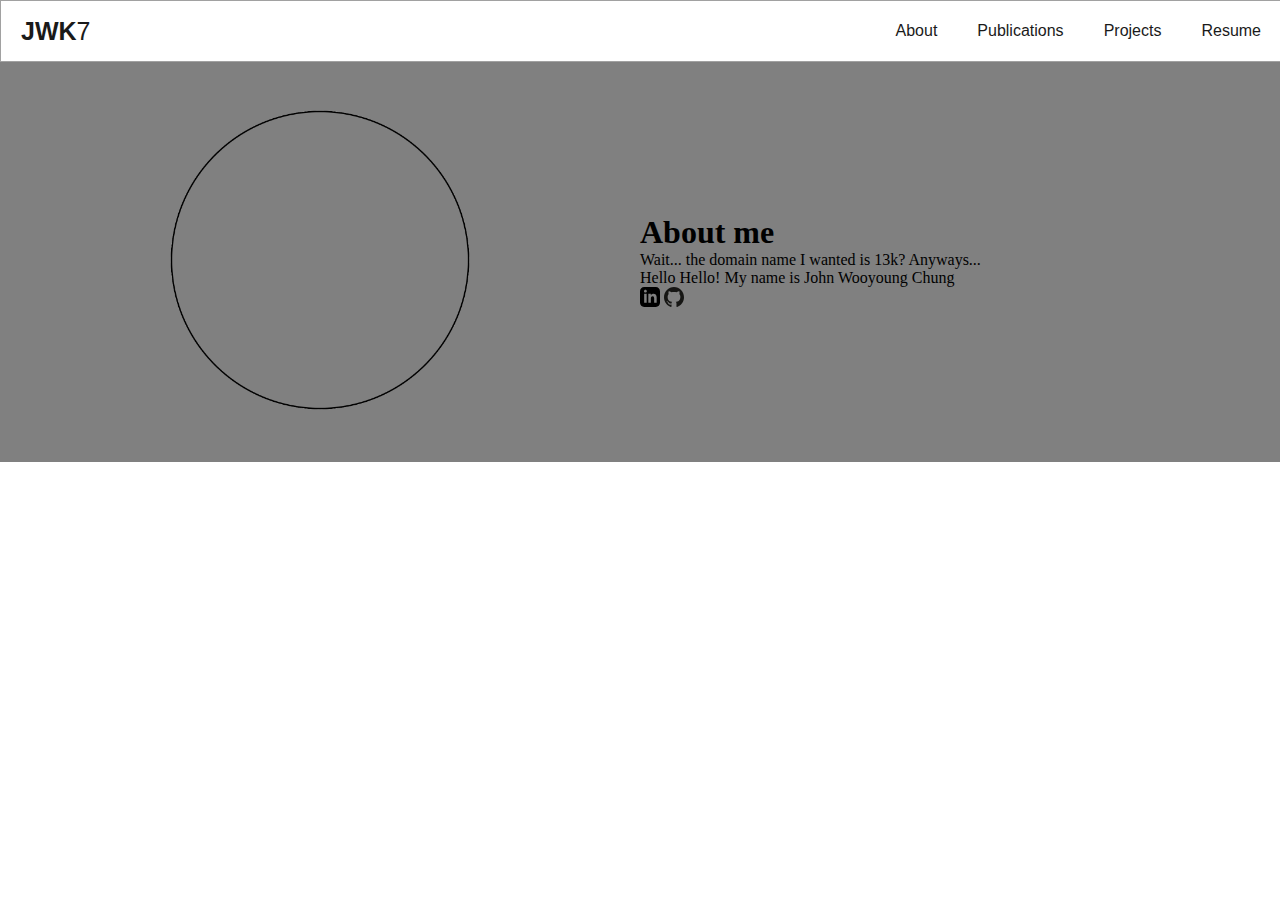
<file: index.html>
<!DOCTYPE html>
<html lang="en" >
    <head>
        <title>Home | Wooyoung Chung</title>
        <link href="./css/stylesheet.css" rel="stylesheet"/>
    </head>
    <body>
        <div id="header">
            <div id="name" class="inner-header">
                <!-- JWC<span>.ai</span> -->
                <!-- <span>Coffee&</span>AI -->
                <a href="./index.html"><b>JWK</b>7</a>
            </div>
            <ul id="navigation">
                <a href="./about.html"><li>About</li></a>
                <a href="./publications.html"><li>Publications</li></a>
                <a href="./projects.html"><li>Projects</li></a>
                <a href="./assets/Wooyoung_Chung_Resume.pdf"><li>Resume</li></a>
            </ul>
        </div>

        <div id="aboutme">
            <div id="photo">
                <img src="./assets/image.png" alt="MyBeautifulSelf" width="300" height="300">
            </div>
            <div id="introduction">
                <h1>
                    About me
                </h1>
                <p>
                    Wait... the domain name I wanted is 13k? Anyways...
                    <br>
                    Hello Hello! My name is John Wooyoung Chung
                    <br>

                    <a href="https://www.linkedin.com/in/john-wooyoung-chung-0b1b14226/"><img src="./assets/linked-in.svg" alt="GitHub" height="20"></a>
                    <a href="https://github.com/JWK7"><img src="./assets/github.svg" alt="GitHub" height="20"></a>
                </p>
            </div>
        </div>

    </body>
</html>
</file>
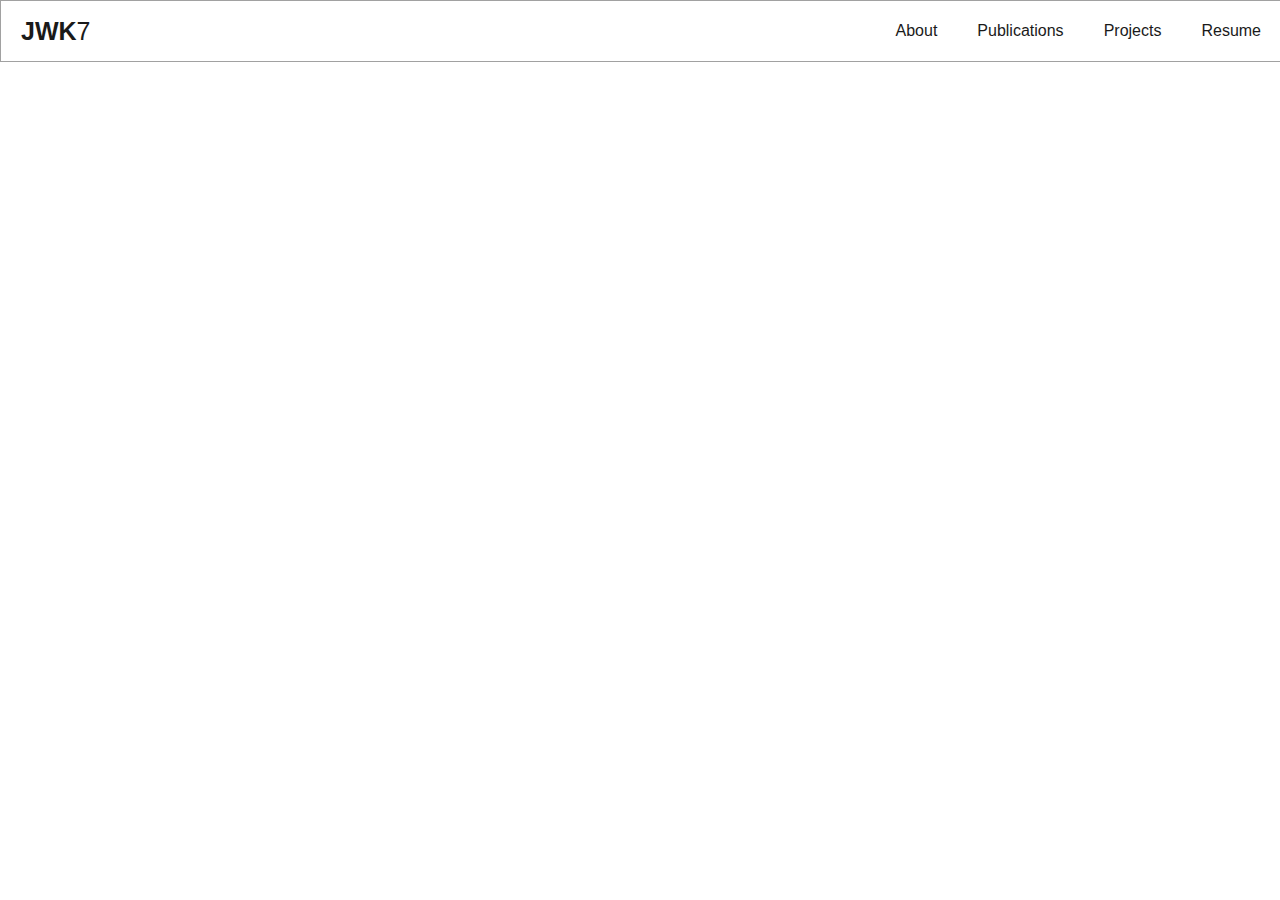
<file: about.html>
<!DOCTYPE html>
<html lang="en" >
    <head>
        <title>Home | Wooyoung Chung</title>
        <link href="./css/stylesheet.css" rel="stylesheet"/>
    </head>
    <body>
        <div id="header">
            <div id="name" class="inner-header">
                <a href="./index.html"><b>JWK</b>7</a>
            </div>
            <ul id="navigation">
                <a href="./about.html"><li>About</li></a>
                <a href="./publications.html"><li>Publications</li></a>
                <a href="./projects.html"><li>Projects</li></a>
                <a href="./assets/Wooyoung_Chung_Resume.pdf"><li>Resume</li></a>
            </ul>
        </div>

    </body>
</html>
</file>
<file: css/stylesheet.css>
*{
    margin: 0;
    text-decoration: none;
}

#header{
    width: 100%;
    display: block;
    height: 60px;
    background-color: white;
    font-family: "Helvetica Neue", Helvetica, Arial, sans-serif ;
    color:  #1a1a1a; 
    border: 0.1px solid #a1a1a1;
}

.inner-header{
    float: left;
    width: 1%;
    display: block;
    height: 100%;
}

#name{
    display: table;
    height: 100%;
}

#name a{
    height: 100%;
    display: table-cell;
    vertical-align: middle;
    padding: 0px 20px;
    color:  #1a1a1a; 
    font-size: 25px;
}

#name a span{
    font-weight: 10;
}

#navigation{
    float: right;
    height: 100%;
}
#navigation a{
    display: table;
    height: 100%;
    float: left;
    padding: 0px 20px;
}

#navigation a li{
    display: table-cell;
    vertical-align: middle;
    color:  #1a1a1a; 
}

#aboutme{
    width: 100%;
    display: table;
    height: 400px;
    background-color: gray;
}

#photo{
    display: table-cell;
    width: 50%;
    vertical-align: middle;
    margin-left: auto;
    margin-right: auto;
    text-align: center;
}

#introduction{
    display: table-cell;
    width: 50%;
    vertical-align: middle;   
}
</file>
